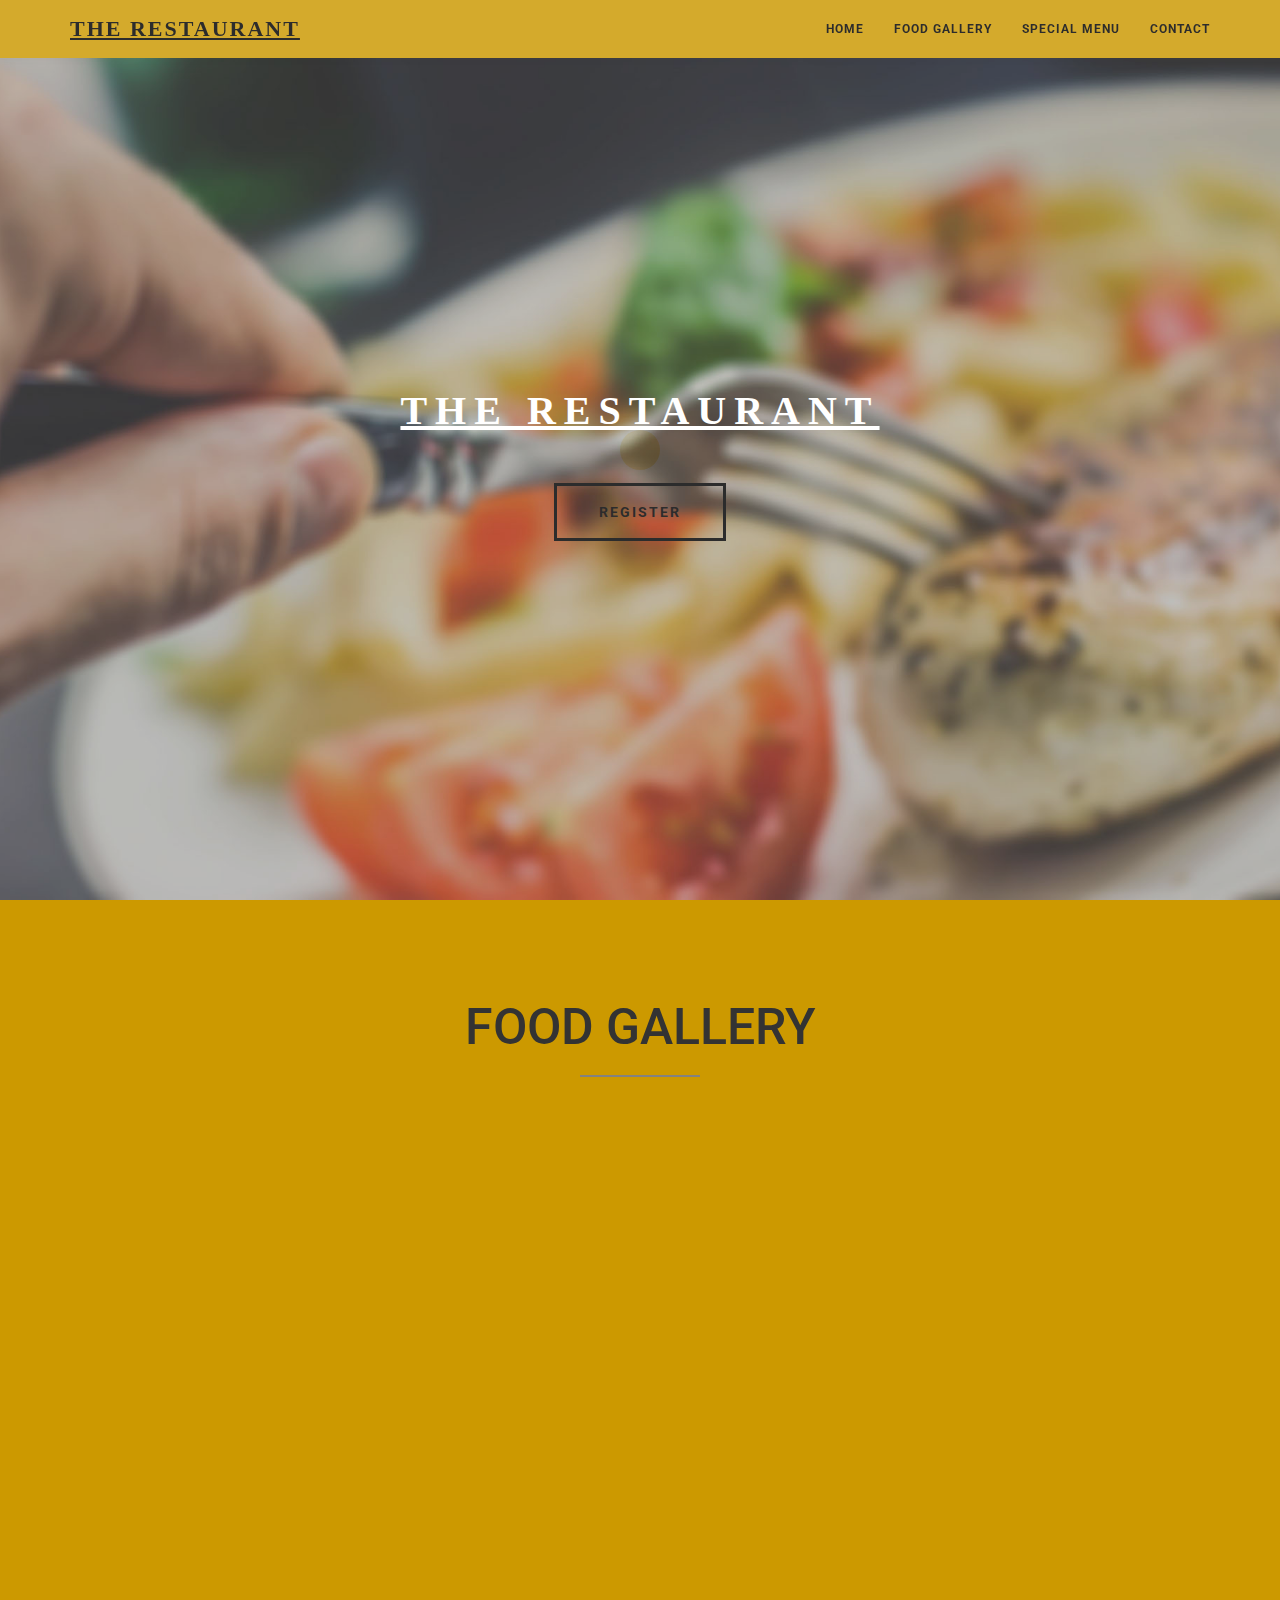
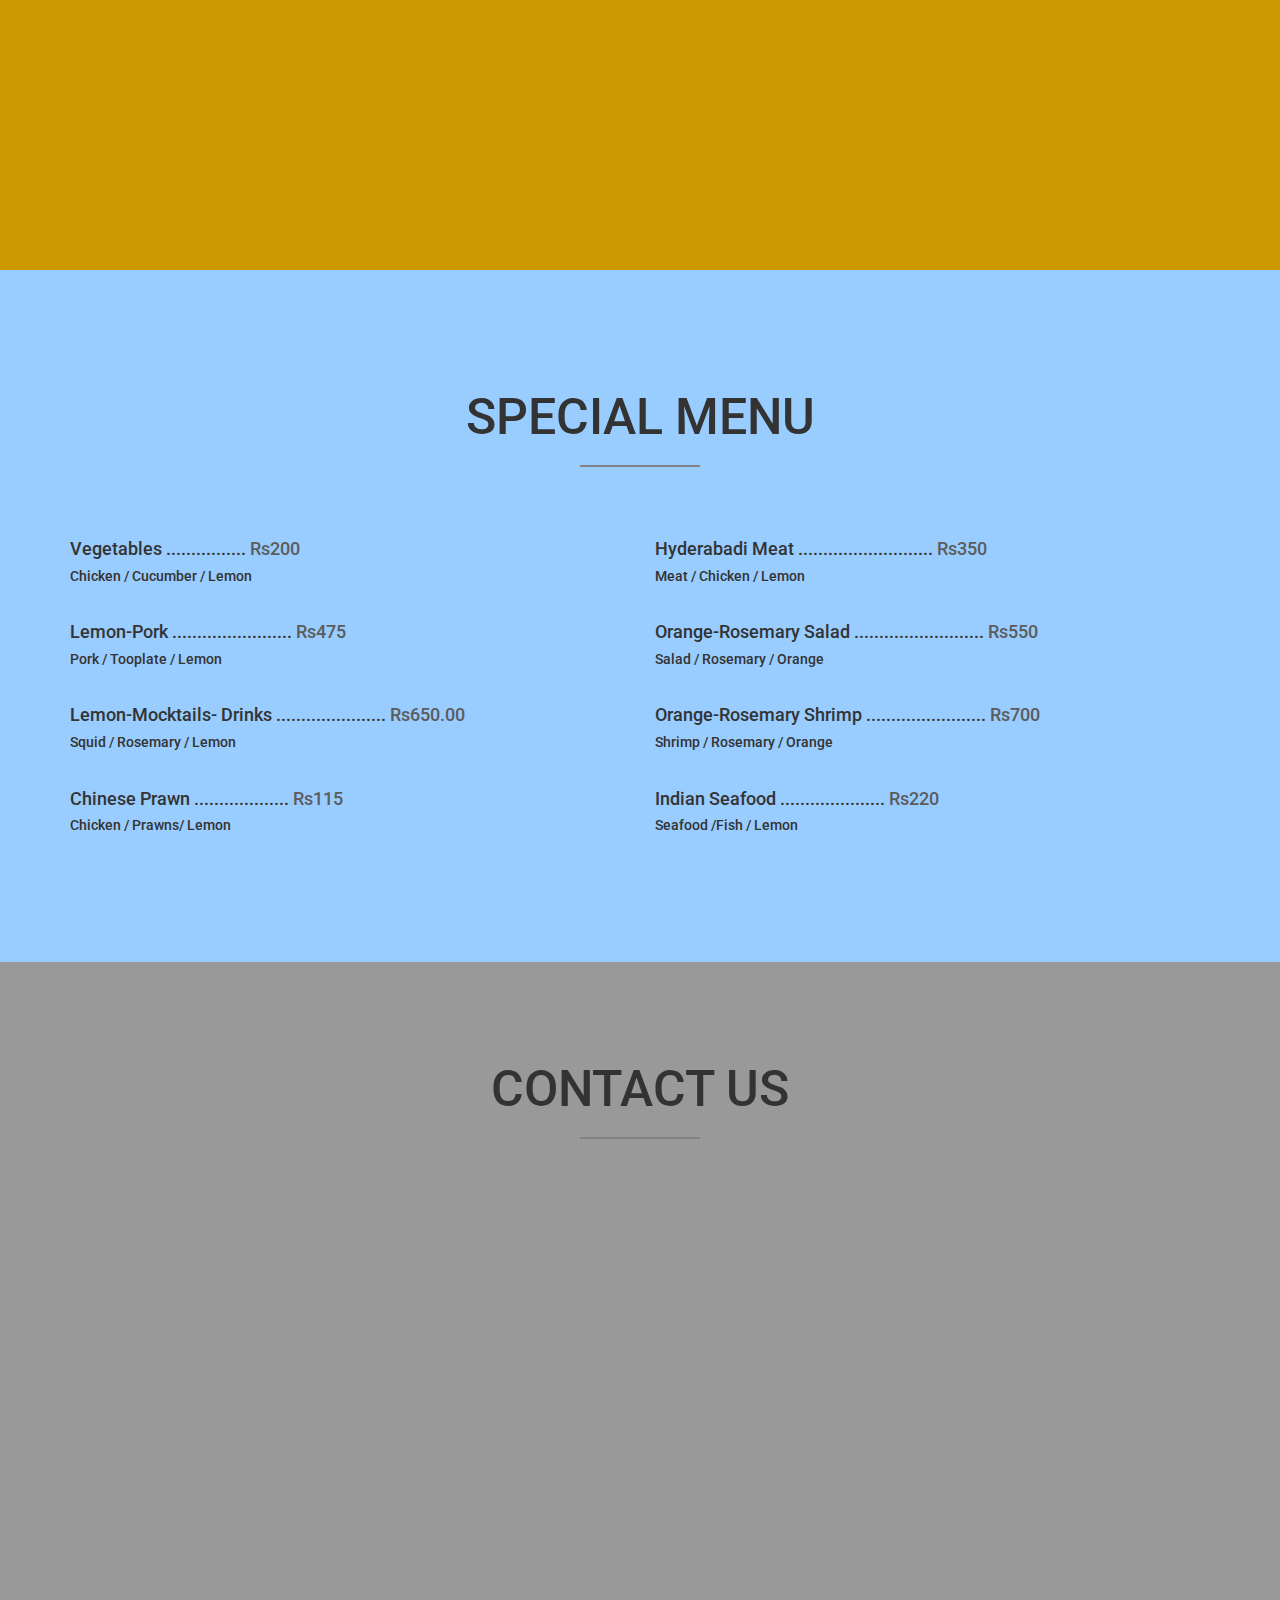
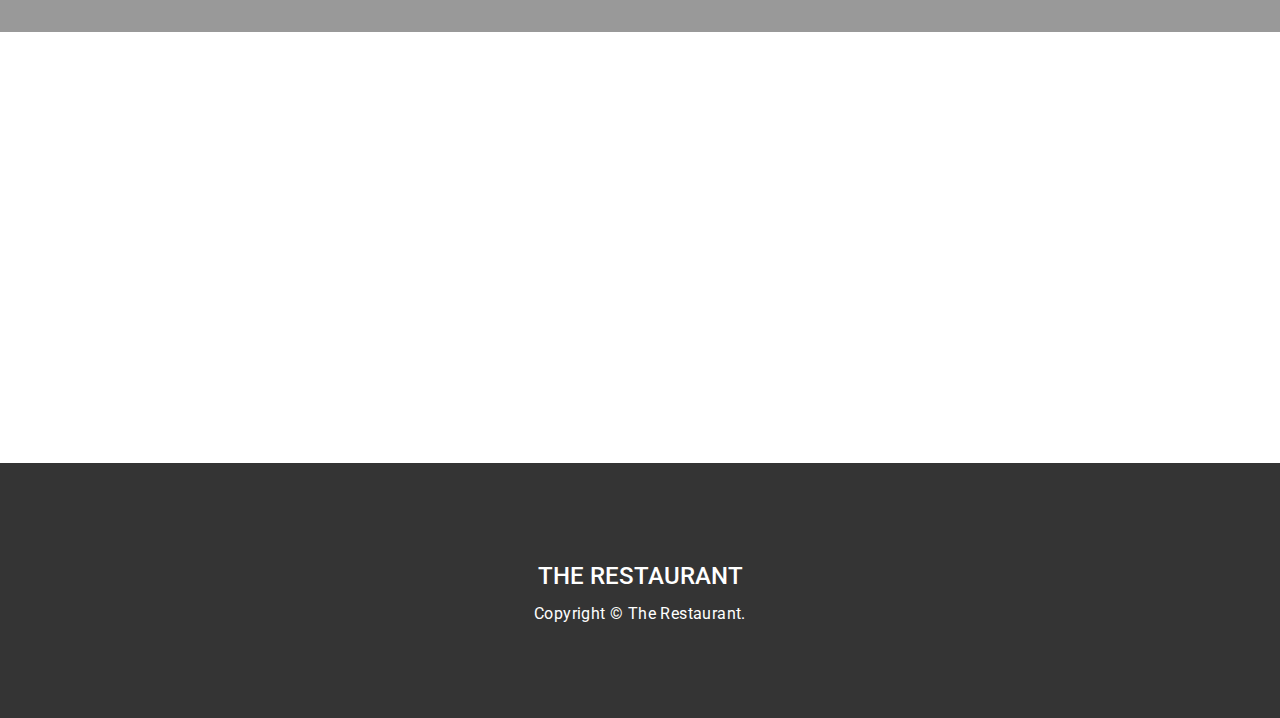
<file: 1914310_COE(B2)/index.html>
<!DOCTYPE html>
<html lang="en">
<head>
	
	<meta charset="utf-8">
	<title>THE RESTAURANT</title>

	<meta http-equiv="X-UA-Compatible" content="IE=Edge">
	<meta name="viewport" content="width=device-width, initial-scale=1">
	<meta name="keywords" content="">
	<meta name="description" content="">

	<link rel="stylesheet" href="css/bootstrap.min.css">
	<link rel="stylesheet" href="css/animate.min.css">
	<link rel="stylesheet" href="css/font-awesome.min.css">
	<link rel="stylesheet" href="css/nivo-lightbox.css">
	<link rel="stylesheet" href="css/nivo_themes/default/default.css">
	<link rel="stylesheet" href="css/style.css">
	<link href='https://fonts.googleapis.com/css?family=Roboto:400,500' rel='stylesheet' type='text/css'>
</head>
<body>

<!-- preloader section -->
<section class="preloader">
	<div class="sk-spinner sk-spinner-pulse"></div>
</section>

<!-- navigation section -->
<section class="navbar navbar-default navbar-fixed-top" role="navigation">
	<div class="container">
		<div class="navbar-header">
			<button class="navbar-toggle" data-toggle="collapse" data-target=".navbar-collapse">
				<span class="icon icon-bar"></span>
				<span class="icon icon-bar"></span>
				<span class="icon icon-bar"></span>
			</button>
			<a href="#home" class="navbar-brand">THE RESTAURANT</a>
		</div>
		<div class="collapse navbar-collapse">
			<ul class="nav navbar-nav navbar-right">
				<li><a href="#home">HOME</a></li>
				<li><a href="#gallery">FOOD GALLERY</a></li>
				<li><a href="#menu">SPECIAL MENU</a></li>
				<li><a href="#contact">CONTACT</a></li>
			</ul>
		</div>
	</div>

</section>


<!-- home section -->
<section id="home" class="parallax-section">
	<div class="container">
		<div class="row">
			<div class="col-md-12 col-sm-12">
				<h1><b>THE RESTAURANT</b></h1>
				
				<a href="registration.html" class="smoothScroll btn btn-default">REGISTER</a>
			</div>
		</div>
	</div>		
</section>

<!-- gallery section -->
<section id="gallery" class="parallax-section">
	<div class="container">
		<div class="row">
			<div class="col-md-offset-2 col-md-8 col-sm-12 text-center">
				<h1 class="heading">FOOD GALLERY</h1>
				<hr>
			</div>
			<div class="col-md-4 col-sm-4 wow fadeInUp" data-wow-delay="0.3s">
				<a href="images/gallery-img1.jpg" data-lightbox-gallery="zenda-gallery"><img src="images/gallery-img1.jpg" alt="gallery img"></a>
				<div>
					<h3>Lemon-Prawns</h3>
					<span>Seafood / Lemon</span>
				</div>
				<a href="images/gallery-img2.jpg" data-lightbox-gallery="zenda-gallery"><img src="images/gallery-img2.jpg" alt="gallery img"></a>
				<div>
					<h3>Vegetables</h3>
					<span>Tomato / Mushroom / Capsicum</span>
				</div>
			</div>
			<div class="col-md-4 col-sm-4 wow fadeInUp" data-wow-delay="0.6s">
				<a href="images/gallery-img3.jpg" data-lightbox-gallery="zenda-gallery"><img src="images/gallery-img3.jpg" alt="gallery img"></a>
				<div>
					<h3> Bakery</h3>
					<span>Bread / kababs / Chocolates</span>
				</div>
			</div>
			<div class="col-md-4 col-sm-4 wow fadeInUp" data-wow-delay="0.9s">
				<a href="images/gallery-img4.jpg" data-lightbox-gallery="zenda-gallery"><img src="images/gallery-img4.jpg" alt="gallery img"></a>
				<div>
					<h3>Lemon-Vegetables-Salad</h3>
					<span>Egg /Cucumber/ Green</span>
				</div>
				<a href="images/gallery-img5.jpg" data-lightbox-gallery="zenda-gallery"><img src="images/gallery-img5.jpg" alt="gallery img"></a>
				<div>
					<h3>Cheese Burst Pizza</h3>
					<span>Pasta / Extra Cheese /French-Fries</span>
				</div>
			</div>
		</div>
	</div>
</section>


<!-- menu section -->
<section id="menu" class="parallax-section">
	<div class="container">
		<div class="row">
			<div class="col-md-offset-2 col-md-8 col-sm-12 text-center">
				<h1 class="heading">SPECIAL MENU</h1>
				<hr>
			</div>
			<div class="col-md-6 col-sm-6">
				<h4> Vegetables ................ <span>Rs200</span></h4>
				<h5>Chicken / Cucumber / Lemon</h5>
			</div>
			<div class="col-md-6 col-sm-6">
				<h4>Hyderabadi Meat ........................... <span>Rs350</span></h4>
				<h5>Meat / Chicken / Lemon</h5>
			</div>
			<div class="col-md-6 col-sm-6">
				<h4>Lemon-Pork ........................ <span>Rs475</span></h4>
				<h5>Pork / Tooplate / Lemon</h5>
			</div>
			<div class="col-md-6 col-sm-6">
				<h4>Orange-Rosemary Salad .......................... <span>Rs550</span></h4>
				<h5>Salad / Rosemary / Orange</h5>
			</div>
			<div class="col-md-6 col-sm-6">
				<h4>Lemon-Mocktails- Drinks ...................... <span>Rs650.00</span></h4>
				<h5>Squid / Rosemary / Lemon</h5>
			</div>
			<div class="col-md-6 col-sm-6">
				<h4>Orange-Rosemary Shrimp ........................ <span>Rs700</span></h4>
				<h5>Shrimp / Rosemary / Orange</h5>
			</div>
			<div class="col-md-6 col-sm-6">
				<h4>Chinese Prawn ................... <span>Rs115</span></h4>
				<h5>Chicken / Prawns/ Lemon</h5>
			</div>
			<div class="col-md-6 col-sm-6">
				<h4>Indian Seafood ..................... <span>Rs220</span></h4>
				<h5>Seafood /Fish / Lemon</h5>
			</div>
		</div>
	</div>
</section>		


<!-- team section -->



<!-- contact section -->
<section id="contact" class="parallax-section">
	<div class="container">
		<div class="row">
			<div class="col-md-offset-1 col-md-10 col-sm-12 text-center">
				<h1 class="heading">CONTACT US</h1>
				<hr>
			</div>
			<div class="col-md-offset-1 col-md-10 col-sm-12 wow fadeIn" data-wow-delay="0.9s">
				<form action="#" method="post">
					<div class="col-md-6 col-sm-6"><b>NAME</b>
						<input name="name" type="text" class="form-control" id="name" placeholder="Name">
				  </div>
					<div class="col-md-6 col-sm-6"><b>EMAIL</b>
						<input name="email" type="email" class="form-control" id="email" placeholder="Email">
				  </div>
					<div class="col-md-12 col-sm-12"><b>MESSAGE</b>
						<textarea name="message" rows="8" class="form-control" id="message" placeholder="Message"></textarea>
					</div>
					<div class="col-md-offset-3 col-md-6 col-sm-offset-3 col-sm-6">
						<input name="submit" type="submit" class="form-control" id="submit" value="MAKE A RESERVATION">
					</div>
				</form>
			</div>
			<div class="col-md-2 col-sm-1"></div>
		</div>
	</div>
</section>


<!-- footer section -->
<footer class="parallax-section">
	<div class="container">
		<div class="row">
			<div class="col-md-4 col-sm-4 wow fadeInUp" data-wow-delay="0.6s">
				<h2 class="heading">CONTACT INFO.</h2>
				<div class="ph">
					<p><i class="fa fa-phone"></i> PHONE</p>
					<h4>090-080-0760</h4>
				</div>
				<div class="address">
					<p><i class="fa fa-map-marker"></i> OUR Location</p>
					<h4>H-91 <br>Ramna Road Gaya.</h4>
				</div>
			</div>
			<div class="col-md-4 col-sm-4 wow fadeInUp" data-wow-delay="0.6s">
				<h2 class="heading">OPEN HOURS</h2>
					<p>Sunday <span>10:30 AM - 10:00 PM</span></p>
					<p>Mon-Fri <span>9:00 AM - 8:00 PM</span></p>
					<p>Saturday <span>11:30 AM - 10:00 PM</span></p>
			</div>
			<div class="col-md-4 col-sm-4 wow fadeInUp" data-wow-delay="0.6s">
				<h2 class="heading">Follow Us</h2>
				<ul class="social-icon">
					<li><a href="https://www.facebook.com/subway/" target="_blank" class="fa fa-facebook wow bounceIn" data-wow-delay="0.3s"></a></li>
					<li><a href="https://twitter.com/SUBWAY?ref_src=twsrc%5Egoogle%7Ctwcamp%5Eserp%7Ctwgr%5Eauthor" target="_blank" class="fa fa-twitter wow bounceIn" data-wow-delay="0.6s"></a></li>
					<li><a href="https://www.behance.net/gallery/66420333/Subway" target="_blank" class="fa fa-behance wow bounceIn" data-wow-delay="0.9s"></a></li>
					<li><a href="https://www.instagram.com/subway/?hl=en" target="_blank" class="fa fa-instagram wow bounceIn" data-wow-delay="0.9s"></a></li>
					<li><a href="#" target="_blank" class="fa fa-github wow bounceIn" data-wow-delay="0.9s"></a></li>
				</ul>
			</div>
		</div>
	</div>
</footer>


<!-- copyright section -->
<section id="copyright">
	<div class="container">
		<div class="row">
			<div class="col-md-12 col-sm-12">
				<h3>THE RESTAURANT</h3>
				<p>Copyright © The Restaurant. 
                

			</div>
		</div>
	</div>
</section>

<!-- JAVASCRIPT JS FILES -->	
<script src="js/jquery.js"></script>
<script src="js/bootstrap.min.js"></script>
<script src="js/jquery.parallax.js"></script>
<script src="js/smoothscroll.js"></script>
<script src="js/nivo-lightbox.min.js"></script>
<script src="js/wow.min.js"></script>
<script src="js/custom.js"></script>

</body>
</html>
</file>
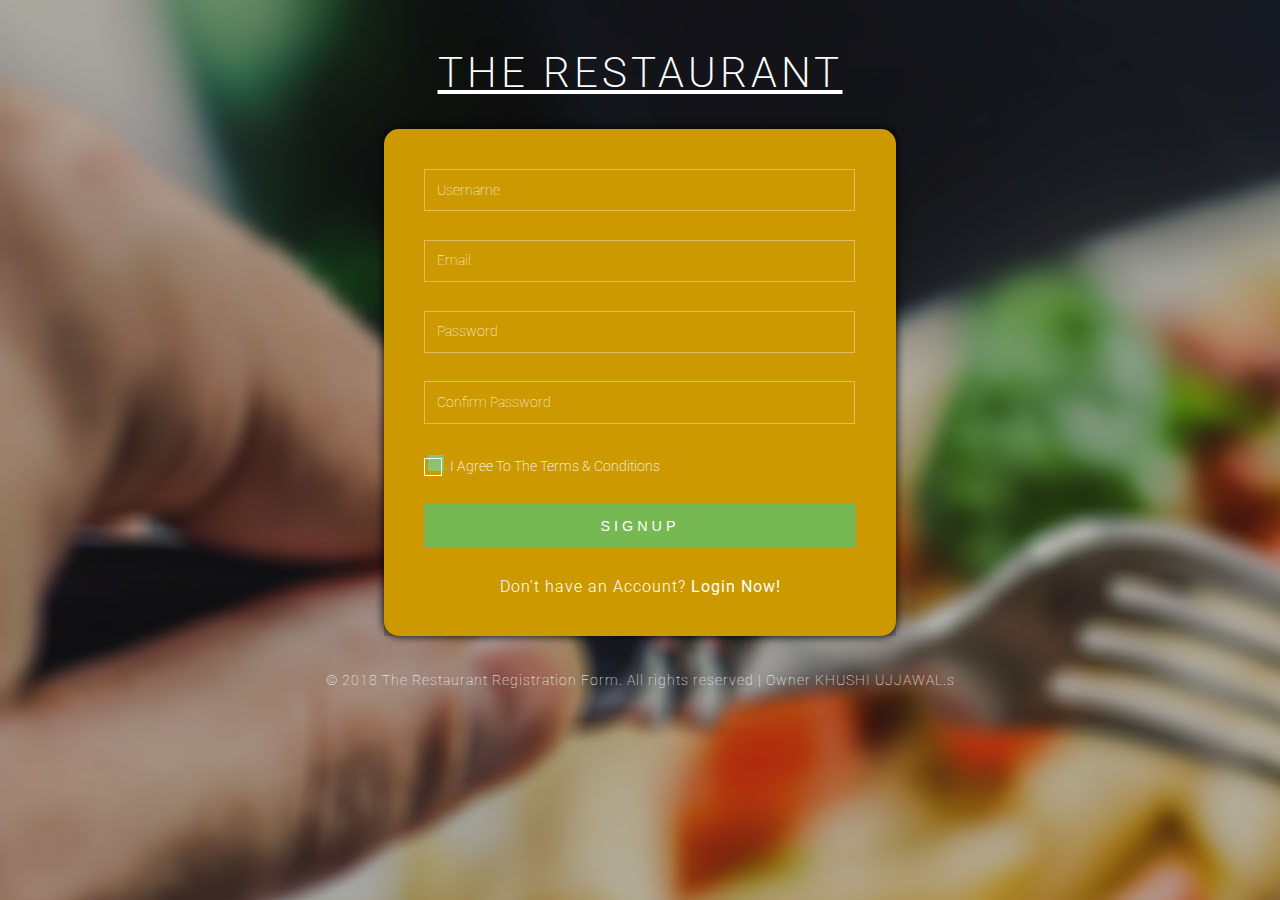
<file: 1914310_COE(B2)/registration.html>
<!--
Author: Colorlib
Author URL: https://colorlib.com
License: Creative Commons Attribution 3.0 Unported
License URL: http://creativecommons.org/licenses/by/3.0/
-->
<!DOCTYPE html>
<html>
<head>
<title>Registration Form</title>
<meta name="viewport" content="width=device-width, initial-scale=1">
<meta http-equiv="Content-Type" content="text/html; charset=utf-8" />
<script type="application/x-javascript"> addEventListener("load", function() { setTimeout(hideURLbar, 0); }, false); function hideURLbar(){ window.scrollTo(0,1); } </script>
<!-- Custom Theme files -->
<link href="css/registrationstyle.css" rel="stylesheet" type="text/css" media="all" />
<!-- //Custom Theme files -->
<!-- web font -->
<link href="//fonts.googleapis.com/css?family=Roboto:300,300i,400,400i,700,700i" rel="stylesheet">
<!-- //web font -->
</head>
<body>
	<!-- main -->
	<div class="main-w3layouts wrapper">
		<h1><b><u>THE RESTAURANT</u></b></h1>
		<div class="main-agileinfo">
			<div class="agileits-top">
				<form action="index.html" method="post">
					<input class="text" type="text" name="Username" placeholder="Username" required="">
					<input class="text email" type="email" name="email" placeholder="Email" required="">
					<input class="text" type="password" name="password" placeholder="Password" required="">
					<input class="text w3lpass" type="password" name="password" placeholder="Confirm Password" required="">
					<div class="wthree-text">
						<label class="anim">
							<input type="checkbox" class="checkbox" required="">
							<span>I Agree To The Terms & Conditions</span>
						</label>
						<div class="clear"> </div>
					</div>
					<input type="submit" value="SIGNUP">
				</form>
				<p>Don't have an Account? <a href="index.html"> Login Now!</a></p>
			</div>
		</div>
		<!-- copyright -->
		<div class="colorlibcopy-agile">
			<p>© 2018 The Restaurant Registration Form. All rights reserved | Owner <a href="#">KHUSHI UJJAWAL.s</a></p>
		</div>
		<!-- //copyright -->
		<ul class="colorlib-bubbles">
			<li></li>
			<li></li>
			<li></li>
			<li></li>
			<li></li>
			<li></li>
			<li></li>
			<li></li>
			<li></li>
			<li></li>
		</ul>
	</div>
	<!-- //main -->
</body>
</html>
</file>
<file: 1914310_COE(B2)/css/style.css>
/*

Template 2076 Zentro

http://www.tooplate.com/view/2076-zentro

*/
.register a:hover{
background-color: gray;
}

body
	{
		background: #ffffff;
    font-family: 'Roboto', sans-serif;
    font-weight: 400;
    position: relative;
	}

.heading {
  font-size: 22px;
  font-weight: 500;
}

.subheading {
  font-size: 16px;
  padding-bottom: 60px;
}

p {
  color: #848484;
  font-weight: 400;
  font-size: 16px;
  letter-spacing: 0.4px;
  line-height: 28px;
}

hr {
	border-top: 2px solid #828282;
	width: 120px;
}

#menu, #gallery, #team {
	padding-top: 100px;
	padding-bottom: 100px;
}
#menu, #contact {
  background: #f0f0f0;
}

.parallax-section {
  background-attachment: fixed !important;
  background-size: cover !important;
}

/* preloader section */
.preloader  {
        position: fixed;
        top: 0;
        left: 0;
        width: 100%;
        height: 100%;
        z-index: 99999;
        display: -webkit-flex;
        display: -ms-flexbox;
        display: flex;
        -webkit-flex-flow: row nowrap;
            -ms-flex-flow: row nowrap;
                flex-flow: row nowrap;
        -webkit-justify-content: center;
            -ms-flex-pack: center;
                justify-content: center;
        -webkit-align-items: center;
            -ms-flex-align: center;
                align-items: center;
        background: none repeat scroll 0 0 #fff;
    }
.sk-spinner-pulse {
  width: 40px;
  height: 40px;
  background-color: #F6D76B;
  border-radius: 100%;
  -webkit-animation: sk-pulseScaleOut 1s infinite ease-in-out;
          animation: sk-pulseScaleOut 1s infinite ease-in-out; }

@-webkit-keyframes sk-pulseScaleOut {
  0% {
    -webkit-transform: scale(0);
            transform: scale(0); }
  100% {
    -webkit-transform: scale(1);
            transform: scale(1);
    opacity: 0; } }

@keyframes sk-pulseScaleOut {
  0% {
    -webkit-transform: scale(0);
            transform: scale(0); }
  100% {
    -webkit-transform: scale(1);
            transform: scale(1);
    opacity: 0; } }


/* start navigation */
.navbar-default {
  background:#CC9900;
  box-shadow: 0px 2px 8px 0px rgba(50, 50, 50, 0.04);
  border: none;
  margin-bottom: 0;
}
.navbar-brand, .navbar-nav li a {
  line-height: 28px;
}
.navbar-default .navbar-brand  {
  color: #000000;
  font-size: 22px;
  font-weight: bold;
  letter-spacing: 2px;
  font-family: serif;
  text-decoration: underline;
}
.navbar-default .navbar-nav li a {
  font-weight:bold;
  font-size: 12px;
  letter-spacing: 1px;
  color: #000000;
}
.navbar-default .navbar-nav li a:hover {
  background-color: #5C5C5C;
  color:#ffffff;
  border-color: #ffffff;
  border-radius: 15px;
}

/* home section */

#home {
  background: url('../images/home-bg.jpg') 50% 0 repeat-y fixed;
  -webkit-background-size: cover;
  background-size: cover;
  background-position: center;
  color: #ffffff;
  display: -webkit-box;
  display: -webkit-flex;
  display: -ms-flexbox;
  display: flex;
  -webkit-box-align: center;
  -webkit-align-items: center;
      -ms-flex-align: center;
          align-items: center;
  height: 100vh;
  text-align: center;
}
#home h1 {
  font-family:Serif;
  font-size:40px;
  text-decoration: underline;
  letter-spacing: 8px;
  font-style: normal;
  padding-top: 10px;
  
}

#home .btn {
  background-color: transparent;
  border-radius: 0;
  border: 3px solid #000000;
  color: #000000;
  font-weight: bold;
  letter-spacing: 2px;
  padding: 16px 42px;
  margin-top: 40px;
  transition: all 0.4s ease-in-out;
}
#home .btn:hover {
  background: #CC9900;
  color: #202020;
}

/* menu section */
#gallery{
  background-color:#CC9900;
}
#menu{
  background-color: #99CCFF;
  
}
#menu h4 h5{
	line-height: 1.5;
  color:#000000;
}
#menu .col-md-8 {
  padding-bottom: 42px;
}
#menu .col-md-6 {
  padding-bottom: 18px;
}
#menu span {
  color: #5C5C5C;
}

/* gallery section */
.row h1{
  font-size: 50px;
}
#gallery {
  padding-top: 80px;
  padding-bottom: 80px;
}
#gallery .col-md-4 {
  padding-top: 52px;
}
#gallery img {
  width: 100%;
  padding-bottom: 18px;
}
#gallery .col-md-4 div {
  position: relative;
  bottom: 18px;
  padding-bottom: 12px;
}
#gallery h3 {
  font-size: 18px;
  line-height: 8px;
}

/* contact section */
#contact {
  padding-top: 80px;
  padding-bottom: 100px;
  background-color: #999999;
}
#contact .col-md-8 {
  margin-bottom: 32px;
}
#contact .form-control {
  background: #ffffff;
  border: none;
  border-radius: 0;
  box-shadow: none;
  margin-top: 10px;
  margin-bottom: 10px;
  transition: all 0.4s ease-in-out;
}
#contact .form-control:focus {
  border-color: #f9f9f9;
}
#contact input {
  height: 48px;
}
#contact input[type="submit"] {
  background: transparent;
  border: 2px solid #999;
  border-radius: 10px;
  letter-spacing: 2px;
  margin-top: 12px;
  height: 50px;
}
#contact input[type="submit"]:hover {
  background: #000000;
  color: #FFFFFF;
}

/* footer section */
footer {
  background: url('../images/footer-bg.jpg') 50% 0 repeat-y fixed;
  -webkit-background-size: cover;
  background-size: cover;
  background-position: center;
  color: #ffffff;
  padding-top: 80px;
  padding-bottom: 80px;
}
footer h2 {
  padding-bottom: 14px;
}
footer h3 {
  padding-top: 8px;
}
footer p {
  color: #ffffff;
}
footer span {
  font-weight: bold;
  padding-left: 24px;
}
footer .ph, footer .address {
  padding-top: 12px;
  padding-bottom: 12px;
}
footer .fa {
  font-size: 12px;
  padding-right: 10px;
}

/* social icon */
.social-icon {
  padding: 0;
}
.social-icon li {
  list-style: none;
  display: inline-block;
  padding: 0;
}
.social-icon li a {
  background: #f0f0f0;
  border-radius: 50%;
  color: #5C5C5C;
  font-size: 16px;
  width: 48px;
  height: 48px;
  line-height: 48px;
  text-align: center;
  text-decoration: none;
  transition: all 0.4s ease-in-out;
  margin-top: 12px;
  margin-right: 16px;
  top: 0;
  position: relative;
  padding: 0;
}
.social-icon li a:hover {
  background: #F6D76B;
  top: 5px;
}

/* copyright section */
#copyright {
  background: #343434;
  color: #ffffff;
  padding-top: 80px;
  padding-bottom: 80px;
  text-align: center;
}
#copyright p {
  color: #ffffff;
}
#copyright a {
  color: #ffffff;
}
#copyright a:hover {
  color: #FF0;
}
</file>
<file: 1914310_COE(B2)/css/nivo_themes/default/default.css>
/*
 * Nivo Lightbox Default Theme v1.0
 * http://dev7studios.com/nivo-lightbox
 *
 * Copyright 2013, Dev7studios
 * Free to use and abuse under the MIT license.
 * http://www.opensource.org/licenses/mit-license.php
 */
 
.nivo-lightbox-theme-default.nivo-lightbox-overlay { 
	background: #666;
	background: rgba(0,0,0,0.6); 
}
.nivo-lightbox-theme-default .nivo-lightbox-content.nivo-lightbox-loading { background: url(loading.gif) no-repeat 50% 50%; }

.nivo-lightbox-theme-default .nivo-lightbox-nav {
	top: 10%;
	width: 8%;
	height: 80%;
	text-indent: -9999px;
	background-repeat: no-repeat;
	background-position: 50% 50%;
	opacity: 0.5;
}
.nivo-lightbox-theme-default .nivo-lightbox-nav:hover { 
	opacity: 1; 
	background-color: rgba(0,0,0,0.5);
}
.nivo-lightbox-theme-default .nivo-lightbox-prev { 
	background-image: url(prev.png); 
	border-radius: 0 3px 3px 0;
}
.nivo-lightbox-theme-default .nivo-lightbox-next { 
	background-image: url(next.png); 
	border-radius: 3px 0 0 3px;
}

.nivo-lightbox-theme-default .nivo-lightbox-close {
	display: block;
	background: url(close.png) no-repeat;
	width: 48px;
	height: 48px;
	text-indent: -9999px;
	padding: 5px;
	opacity: 0.5;
}
.nivo-lightbox-theme-default .nivo-lightbox-close:hover { opacity: 1; }

.nivo-lightbox-theme-default .nivo-lightbox-title-wrap { bottom: -7%; }
.nivo-lightbox-theme-default .nivo-lightbox-title {
	font: 14px/20px 'Helvetica Neue', Helvetica, Arial, sans-serif;
	font-style: normal;
	font-weight: normal;
	background: #000;
	color: #fff;
	padding: 7px 15px;
	border-radius: 30px;
}

.nivo-lightbox-theme-default .nivo-lightbox-image img {
	background: #fff;
	-webkit-box-shadow: 0px 1px 1px rgba(0,0,0,0.4);
	        box-shadow: 0px 1px 1px rgba(0,0,0,0.4);
}
.nivo-lightbox-theme-default .nivo-lightbox-ajax,
.nivo-lightbox-theme-default .nivo-lightbox-inline {
	background: #fff;
	padding: 40px;
	-webkit-box-shadow: 0px 1px 1px rgba(0,0,0,0.4);
	        box-shadow: 0px 1px 1px rgba(0,0,0,0.4);
}

@media (-webkit-min-device-pixel-ratio: 1.3),
       (-o-min-device-pixel-ratio: 2.6/2),
       (min--moz-device-pixel-ratio: 1.3),
       (min-device-pixel-ratio: 1.3),
       (min-resolution: 1.3dppx) {

	.nivo-lightbox-theme-default .nivo-lightbox-content.nivo-lightbox-loading { 
		background-image: url(loading@2x.gif); 
		-webkit-background-size: 32px 32px; 
		        background-size: 32px 32px;
	}
	.nivo-lightbox-theme-default .nivo-lightbox-prev { 
		background-image: url(prev@2x.png); 
		-webkit-background-size: 48px 48px; 
		        background-size: 48px 48px;
	}
	.nivo-lightbox-theme-default .nivo-lightbox-next { 
		background-image: url(next@2x.png); 
		-webkit-background-size: 48px 48px; 
		        background-size: 48px 48px;
	}
	.nivo-lightbox-theme-default .nivo-lightbox-close { 
		background-image: url(close@2x.png); 
		-webkit-background-size: 16px 16px; 
		        background-size: 16px 16px;
	}
	
}
</file>
<file: 1914310_COE(B2)/css/registrationstyle.css>
/*--
Author: Colorlib
Author URL: https://colorlib.com
License: Creative Commons Attribution 3.0 Unported
License URL: http://creativecommons.org/licenses/by/3.0/
--*/
/*-- reset --*/
html, body, div, span, applet, object, iframe, h1, h2, h3, h4, h5, h6, p, blockquote, pre, a, abbr, acronym, address, big, cite, code, del, dfn, em, img, ins, kbd, q, s, samp, small, strike, strong, sub, sup, tt, var, b, u, i, dl, dt, dd, ol, nav ul, nav li, fieldset, form, label, legend, table, caption, tbody, tfoot, thead, tr, th, td, article, aside, canvas, details, embed, figure, figcaption, footer, header, hgroup, menu, nav, output, ruby, section, summary, time, mark, audio, video {
  margin: 0;
  padding: 0;
  border: 0;
  font-size: 100%;
  font: inherit;
  vertical-align: baseline;
}

article, aside, details, figcaption, figure, footer, header, hgroup, menu, nav, section {
  display: block;
}

ol, ul {
  list-style: none;
  margin: 0px;
  padding: 0px;
}

blockquote, q {
  quotes: none;
}

blockquote:before, blockquote:after, q:before, q:after {
  content: '';
  content: none;
}

table {
  border-collapse: collapse;
  border-spacing: 0;
}

/*-- start editing from here --*/
a {
  text-decoration: none;
}

.txt-rt {
  text-align: right;
}

/* text align right */
.txt-lt {
  text-align: left;
}

/* text align left */
.txt-center {
  text-align: center;
}

/* text align center */
.float-rt {
  float: right;
}

/* float right */
.float-lt {
  float: left;
}

/* float left */
.clear {
  clear: both;
}

/* clear float */
.pos-relative {
  position: relative;
}

/* Position Relative */
.pos-absolute {
  position: absolute;
}

/* Position Absolute */
.vertical-base {
  vertical-align: baseline;
}

/* vertical align baseline */
.vertical-top {
  vertical-align: top;
}

/* vertical align top */
nav.vertical ul li {
  display: block;
}

/* vertical menu */
nav.horizontal ul li {
  display: inline-block;
}

/* horizontal menu */
img {
  max-width: 100%;
}

/*-- end reset --*/
body {
  background:url("../images/home-bg.jpg");
  /* fallback for old browsers */
 /* background: -webkit-linear-gradient(to top, #76b852, #8DC26F);
  background: -moz-linear-gradient(to top, #76b852, #8DC26F);
  background: -o-linear-gradient(to top, #76b852, #8DC26F);
  background: linear-gradient(to top, #76b852, #8DC26F);
  background-size: cover;
  background-attachment: fixed;*/
  font-family: 'Roboto', serif;
}

h1 {
  font-size: 3em;
  text-align: center;
  color: #fff;
  font-weight: 250;
  text-transform: capitalize;
  letter-spacing: 4px;
  font-family: 'Roboto',serif;
}

/*-- main --*/
.main-w3layouts {
  padding: 3em 0 1em;
}

.main-agileinfo {
  width: 35%;
  margin: 3em auto;
  background: rgba(0, 0, 0, 0.18);
  background-size: cover;
}

.agileits-top {
  padding: 3em;
}

input[type="text"], input[type="email"], input[type="password"] {
  font-size: 0.9em;
  color: #fff;
  font-weight: 100;
  width: 94.5%;
  display: block;
  border: none;
  padding: 0.8em;
  border: solid 1px rgba(255, 255, 255, 0.37);
  -webkit-transition: all 0.3s cubic-bezier(0.64, 0.09, 0.08, 1);
  transition: all 0.3s cubic-bezier(0.64, 0.09, 0.08, 1);
  background: -webkit-linear-gradient(top, rgba(255, 255, 255, 0) 96%, #fff 4%);
  background: linear-gradient(to bottom, rgba(255, 255, 255, 0) 96%, #fff 4%);
  background-position: -800px 0;
  background-size: 100%;
  background-repeat: no-repeat;
  color: #fff;
  font-family: 'Roboto', sans-serif;
}

input.email, input.text.w3lpass {
  margin: 2em 0;
}

.text:focus, .text:valid {
  box-shadow: none;
  outline: none;
  background-position: 0 0;
}

.text:focus::-webkit-input-placeholder, .text:valid::-webkit-input-placeholder {
  color: rgba(255, 255, 255, 0.7);
  font-size: .9em;
  -webkit-transform: translateY(-30px);
  -moz-transform: translateY(-30px);
  -o-transform: translateY(-30px);
  -ms-transform: translateY(-30px);
  transform: translateY(-30px);
  visibility: visible !important;
}

::-webkit-input-placeholder {
  color: #fff;
  font-weight: 100;
}

:-moz-placeholder {
  /* Firefox 18- */
  color: #fff;
}

::-moz-placeholder {
  /* Firefox 19+ */
  color: #fff;
}

:-ms-input-placeholder {
  color: #fff;
}

input[type="submit"] {
  font-size: .9em;
  color: #fff;
  background: #76b852;
  outline: none;
  border: 1px solid #76b852;
  cursor: pointer;
  padding: 0.9em;
  -webkit-appearance: none;
  width: 100%;
  margin: 2em 0;
  letter-spacing: 4px;
}

input[type="submit"]:hover {
  -webkit-transition: .5s all;
  -moz-transition: .5s all;
  -o-transition: .5s all;
  -ms-transition: .5s all;
  transition: .5s all;
  background: #8DC26F;
}

.agileits-top p {
  font-size: 1em;
  color: #fff;
  text-align: center;
  letter-spacing: 1px;
  font-weight: 300;
}

.agileits-top p a {
  color: #fff;
  -webkit-transition: .5s all;
  -moz-transition: .5s all;
  transition: .5s all;
  font-weight: 400;
}

.agileits-top p a:hover {
  color: #76b852;
}

/*-- //main --*/
/*-- checkbox --*/
.wthree-text label {
  font-size: 0.9em;
  color: #fff;
  font-weight: 200;
  cursor: pointer;
  position: relative;
}

input.checkbox {
  background: #8DC26F;
  cursor: pointer;
  width: 1.2em;
  height: 1.2em;
}

input.checkbox:before {
  content: "";
  position: absolute;
  width: 1.2em;
  height: 1.2em;
  background: inherit;
  cursor: pointer;
}

input.checkbox:after {
  content: "";
  position: absolute;
  top: 0px;
  left: 0;
  z-index: 1;
  width: 1.2em;
  height: 1.2em;
  border: 1px solid #fff;
  -webkit-transition: .3s ease-in-out;
  -moz-transition: .3s ease-in-out;
  -o-transition: .3s ease-in-out;
  transition: .3s ease-in-out;
}

input.checkbox:checked:after {
  -webkit-transform: rotate(-45deg);
  -moz-transform: rotate(-45deg);
  -o-transform: rotate(-45deg);
  -ms-transform: rotate(-45deg);
  transform: rotate(-45deg);
  height: .5rem;
  border-color: #fff;
  border-top-color: transparent;
  border-right-color: transparent;
}

.anim input.checkbox:checked:after {
  -webkit-transform: rotate(-45deg);
  -moz-transform: rotate(-45deg);
  -o-transform: rotate(-45deg);
  -ms-transform: rotate(-45deg);
  transform: rotate(-45deg);
  height: .5rem;
  border-color: transparent;
  border-right-color: transparent;
  animation: .4s rippling .4s ease;
  animation-fill-mode: forwards;
}

@keyframes rippling {
  50% {
    border-left-color: #fff;
  }

  100% {
    border-bottom-color: #fff;
    border-left-color: #fff;
  }
}

/*-- //checkbox --*/
/*-- copyright --*/
.colorlibcopy-agile {
  margin: 2em 0 1em;
  text-align: center;
}

.colorlibcopy-agile p {
  font-size: .9em;
  color: #fff;
  line-height: 1.8em;
  letter-spacing: 1px;
  font-weight: 100;
}

.colorlibcopy-agile p a {
  color: #fff;
  transition: 0.5s all;
  -webkit-transition: 0.5s all;
  -moz-transition: 0.5s all;
  -o-transition: 0.5s all;
  -ms-transition: 0.5s all;
}

.colorlibcopy-agile p a:hover {
  color: #000;
}

/*-- //copyright --*/
.wrapper {
  position: relative;
  overflow: hidden;
}

.colorlib-bubbles {
  position: absolute;
  top: 0;
  left: 0;
  width: 100%;
  height: 100%;
  z-index: -1;
}

.colorlib-bubbles li {
  position: absolute;
  list-style: none;
  display: block;
  width: 40px;
  height: 40px;
  background-color: rgba(255, 255, 255, 0.15);
  bottom: -160px;
  -webkit-animation: square 20s infinite;
  -moz-animation: square 250s infinite;
  -o-animation: square 20s infinite;
  -ms-animation: square 20s infinite;
  animation: square 20s infinite;
  -webkit-transition-timing-function: linear;
  -moz-transition-timing-function: linear;
  -o-transition-timing-function: linear;
  -ms-transition-timing-function: linear;
  transition-timing-function: linear;
  -webkit-border-radius: 50%;
  -moz-border-radius: 50%;
  -o-border-radius: 50%;
  -ms-border-radius: 50%;
  border-radius: 50%;
}

.colorlib-bubbles li:nth-child(1) {
  left: 10%;
}

.colorlib-bubbles li:nth-child(2) {
  left: 20%;
  width: 80px;
  height: 80px;
  -webkit-animation-delay: 2s;
  -moz-animation-delay: 2s;
  -o-animation-delay: 2s;
  -ms-animation-delay: 2s;
  animation-delay: 2s;
  -webkit-animation-duration: 17s;
  -moz-animation-duration: 17s;
  -o-animation-duration: 17s;
  animation-duration: 17s;
}

.colorlib-bubbles li:nth-child(3) {
  left: 25%;
  -webkit-animation-delay: 4s;
  -moz-animation-delay: 4s;
  -o-animation-delay: 4s;
  -ms-animation-delay: 4s;
  animation-delay: 4s;
}

.colorlib-bubbles li:nth-child(4) {
  left: 40%;
  width: 60px;
  height: 60px;
  -webkit-animation-duration: 22s;
  -moz-animation-duration: 22s;
  -o-animation-duration: 22s;
  -ms-animation-duration: 22s;
  animation-duration: 22s;
  background-color: rgba(255, 255, 255, 0.25);
}

.colorlib-bubbles li:nth-child(5) {
  left: 70%;
}

.colorlib-bubbles li:nth-child(6) {
  left: 80%;
  width: 120px;
  height: 120px;
  -webkit-animation-delay: 3s;
  -moz-animation-delay: 3s;
  -o-animation-delay: 3s;
  -ms-animation-delay: 3s;
  animation-delay: 3s;
  background-color: rgba(255, 255, 255, 0.2);
}

.colorlib-bubbles li:nth-child(7) {
  left: 32%;
  width: 160px;
  height: 160px;
  -webkit-animation-delay: 7s;
  -moz-animation-delay: 7s;
  -o-animation-delay: 7s;
  -ms-animation-delay: 7s;
  animation-delay: 7s;
}

.colorlib-bubbles li:nth-child(8) {
  left: 55%;
  width: 20px;
  height: 20px;
  -webkit-animation-delay: 15s;
  -moz-animation-delay: 15s;
  animation-delay: 15s;
  -webkit-animation-duration: 40s;
  -moz-animation-duration: 40s;
  animation-duration: 40s;
}

.colorlib-bubbles li:nth-child(9) {
  left: 25%;
  width: 10px;
  height: 10px;
  -webkit-animation-delay: 2s;
  animation-delay: 2s;
  -webkit-animation-duration: 40s;
  animation-duration: 40s;
  background-color: rgba(255, 255, 255, 0.3);
}

.colorlib-bubbles li:nth-child(10) {
  left: 90%;
  width: 160px;
  height: 160px;
  -webkit-animation-delay: 11s;
  animation-delay: 11s;
}
.agileits-top{
  background-color: #CC9900;
  box-shadow:0px 0px 10px 0px #000;
  border-radius: 15px;
}


@-webkit-keyframes square {
  0% {
    -webkit-transform: translateY(0);
    -moz-transform: translateY(0);
    -o-transform: translateY(0);
    -ms-transform: translateY(0);
    transform: translateY(0);
  }

  100% {
    -webkit-transform: translateY(-700px) rotate(600deg);
    -moz-transform: translateY(-700px) rotate(600deg);
    -o-transform: translateY(-700px) rotate(600deg);
    -ms-transform: translateY(-700px) rotate(600deg);
    transform: translateY(-700px) rotate(600deg);
  }
}

@keyframes square {
  0% {
    -webkit-transform: translateY(0);
    -moz-transform: translateY(0);
    -o-transform: translateY(0);
    -ms-transform: translateY(0);
    transform: translateY(0);
  }

  100% {
    -webkit-transform: translateY(-700px) rotate(600deg);
    -moz-transform: translateY(-700px) rotate(600deg);
    -o-transform: translateY(-700px) rotate(600deg);
    -ms-transform: translateY(-700px) rotate(600deg);
    transform: translateY(-700px) rotate(600deg);
  }
}

/*-- responsive-design --*/
@media(max-width:1440px) {
  input[type="text"], input[type="email"], input[type="password"] {
    width: 94%;
  }
}

@media(max-width:1366px) {
  h1 {
    font-size: 2.6em;
  }

  .agileits-top {
    padding: 2.5em;
  }

  .main-agileinfo {
    margin: 2em auto;
  }

  .main-agileinfo {
    width: 36%;
  }
}

@media(max-width:1280px) {
  .main-agileinfo {
    width: 40%;
  }
}

@media(max-width:1080px) {
  .main-agileinfo {
    width: 46%;
  }
}

@media(max-width:1024px) {
  .main-agileinfo {
    width: 49%;
  }
}

@media(max-width:991px) {
  h1 {
    font-size: 2.4em;
  }

  .main-w3layouts {
    padding: 2em 0 1em;
  }
}

@media(max-width:900px) {
  .main-agileinfo {
    width: 58%;
  }

  input[type="text"], input[type="email"], input[type="password"] {
    width: 93%;
  }
}

@media(max-width:800px) {
  h1 {
    font-size: 2.2em;
  }
}

@media(max-width:736px) {
  .main-agileinfo {
    width: 62%;
  }
}

@media(max-width:667px) {
  .main-agileinfo {
    width: 67%;
  }
}

@media(max-width:600px) {
  .agileits-top {
    padding: 2.2em;
  }

  input.email, input.text.w3lpass {
    margin: 1.5em 0;
  }

  input[type="submit"] {
    margin: 2em 0;
  }

  h1 {
    font-size: 2em;
    letter-spacing: 3px;
  }
}

@media(max-width:568px) {
  .main-agileinfo {
    width: 75%;
  }

  .colorlibcopy-agile p {
    padding: 0 2em;
  }
}

@media(max-width:480px) {
  h1 {
    font-size: 1.8em;
    letter-spacing: 3px;
  }

  .agileits-top {
    padding: 1.8em;
  }

  input[type="text"], input[type="email"], input[type="password"] {
    width: 91%;
  }

  .agileits-top p {
    font-size: 0.9em;
  }
}

@media(max-width:414px) {
  h1 {
    font-size: 1.8em;
    letter-spacing: 2px;
  }

  .main-agileinfo {
    width: 85%;
    margin: 1.5em auto;
  }

  .text:focus, .text:valid {
    background-position: 0 0px;
  }

  .wthree-text ul li, .wthree-text ul li:nth-child(2) {
    display: block;
    float: none;
  }

  .wthree-text ul li:nth-child(2) {
    margin-top: 1.5em;
  }

  input[type="submit"] {
    margin: 2em 0 1.5em;
    letter-spacing: 3px;
  }

  input[type="submit"] {
    margin: 2em 0 1.5em;
  }

  .colorlibcopy-agile {
    margin: 1em 0 1em;
  }
}

@media(max-width:384px) {
  .main-agileinfo {
    width: 88%;
  }

  .colorlibcopy-agile p {
    padding: 0 1em;
  }
}

@media(max-width:375px) {
  .agileits-top p {
    letter-spacing: 0px;
  }
}

@media(max-width:320px) {
  .main-w3layouts {
    padding: 1.5em 0 0;
  }

  .agileits-top {
    padding: 1.2em;
  }

  .colorlibcopy-agile {
    margin: 0 0 1em;
  }

  input[type="text"], input[type="email"], input[type="password"] {
    width: 89.5%;
    font-size: 0.85em;
  }

  h1 {
    font-size: 1.7em;
    letter-spacing: 0px;
  }

  .main-agileinfo {
    width: 92%;
    margin: 1em auto;
  }

  .text:focus, .text:valid {
    background-position: 0 0px;
  }

  input[type="submit"] {
    margin: 1.5em 0;
    padding: 0.8em;
    font-size: .85em;
  }

  .colorlibcopy-agile p {
    font-size: .85em;
  }

  .wthree-text label {
    font-size: 0.85em;
  }

  .main-w3layouts {
    padding: 1em 0 0;
  }
}
</file>
